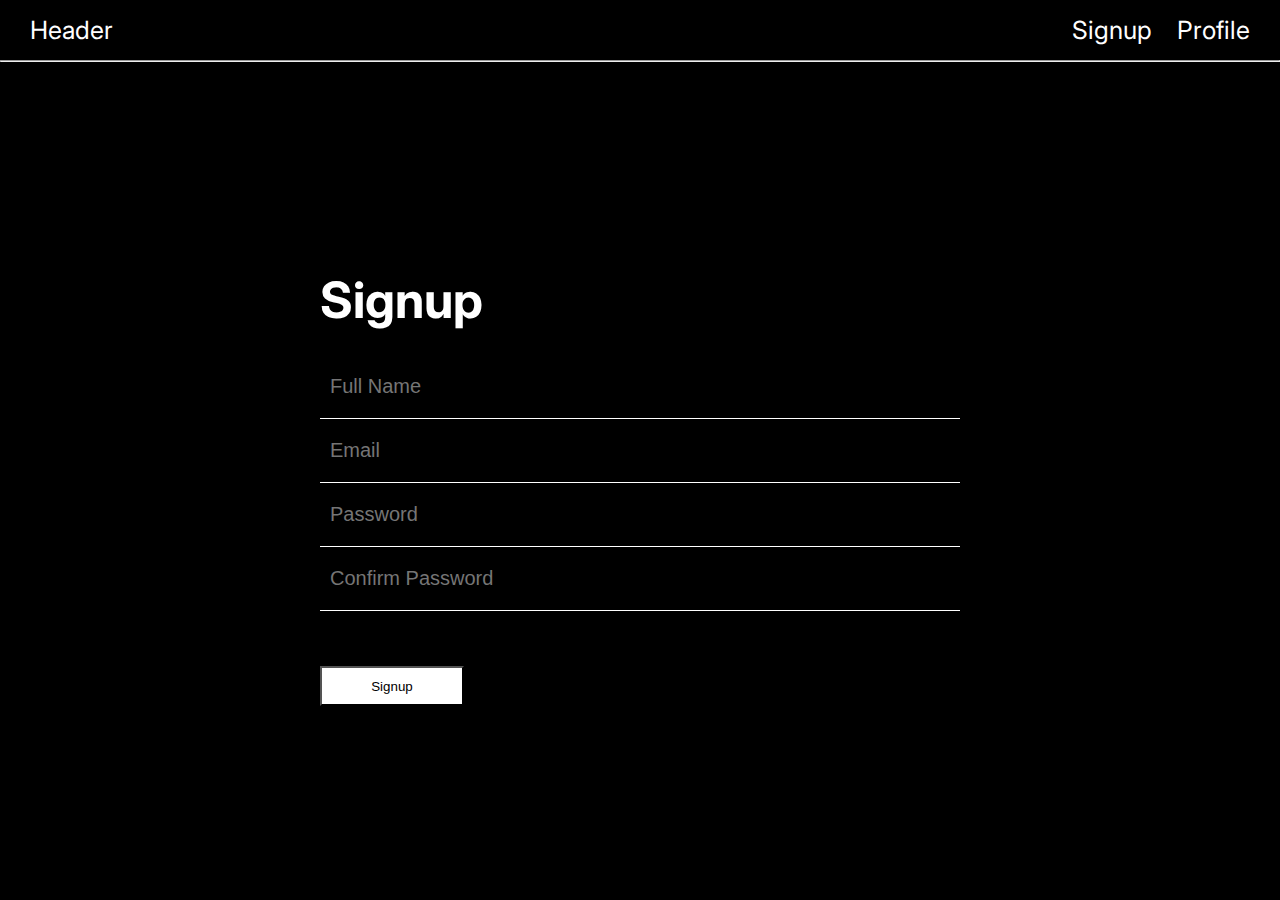
<file: index.html>
<!DOCTYPE html>
<html lang="en">
<head>
    <meta charset="UTF-8">
    <meta http-equiv="X-UA-Compatible" content="IE=edge">
    <meta name="viewport" content="width=device-width, initial-scale=1.0">
    <link rel="stylesheet" href="./style.css">
    <title>Signup Form</title>
</head>
<body>
<div class="main-container">
    <div class="navbar">
        <div class="logo">
                <a href="#">Header</a>
        </div>
        <div class="nav-right">
            <div class="signup"><a href="#">Signup</a></div>
            <div class="profile" id="profile"><a href="#">Profile</a></div>
        </div>
      
    </div>
    
    <hr style="color: #fff;"> <!-- Using for the Under Line -->

<div class="main-body">
  <div class="container">
    <form id="signup-form">
        <h1>Signup</h1>
                    <div class="form-group">
                        <input type="text" name="name" id="name" placeholder="Full Name" >
                    </div>
                    <div class="form-group">
                        <input type="email" name="email" id="email" placeholder="Email" >
                    </div>
                    <div class="form-group">
                        <input type="password" name="password" id="password" placeholder="Password" >
                    </div>
                    <div class="form-group">
                        <input type="password" name="confirmPassword" id="confirmPassword" placeholder="Confirm Password" >
                    </div>
                    <div id="msg" class="form-status"></div>
                    <button id="signup-btn" class="btn" type="submit">Signup</button>


    </form>

  </div>

</div>

</div>
   
<script src="./script.js"></script>
</body>

</html>
</file>
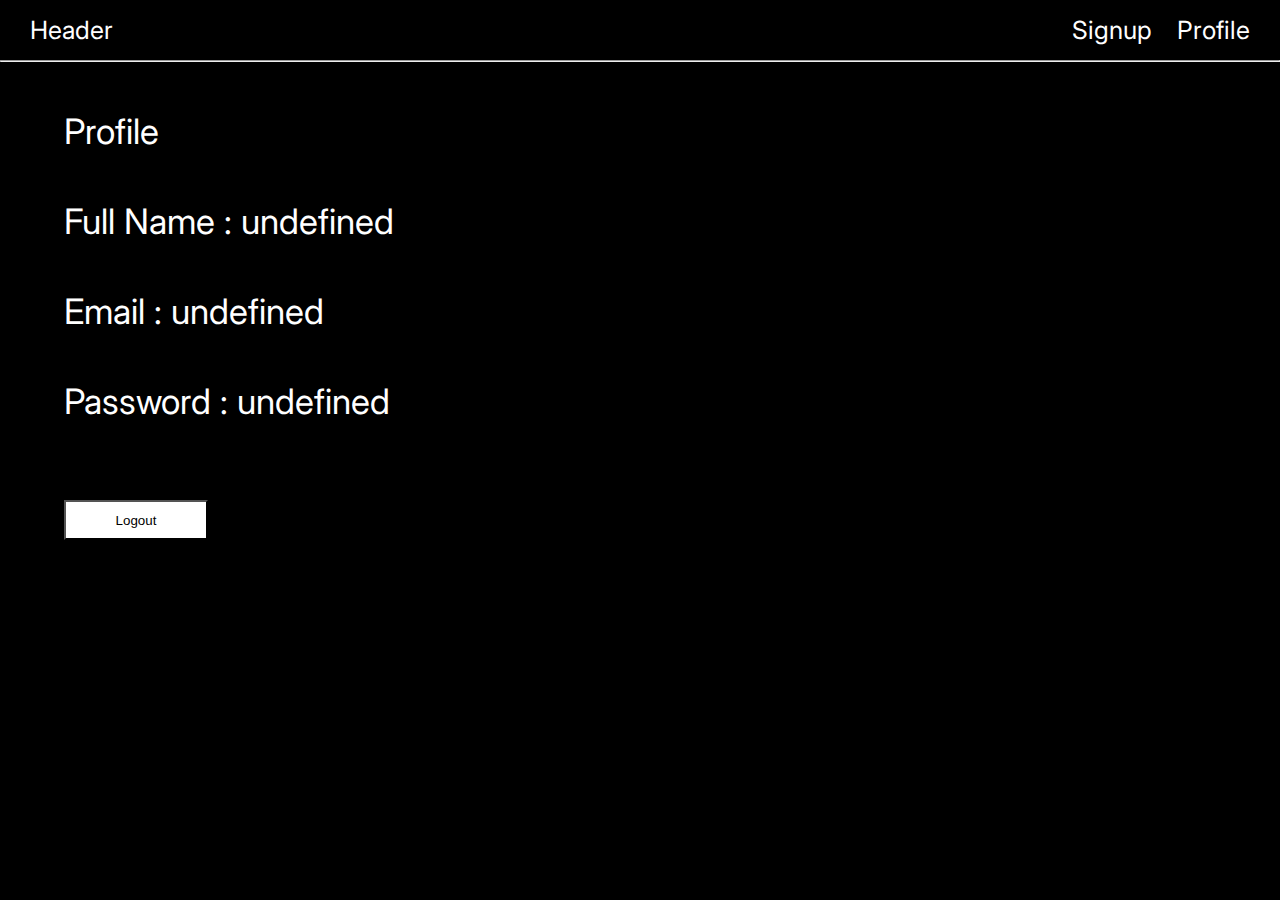
<file: profile/profile.html>
<!DOCTYPE html>
<html lang="en">
<head>
    <meta charset="UTF-8">
    <meta http-equiv="X-UA-Compatible" content="IE=edge">
    <meta name="viewport" content="width=device-width, initial-scale=1.0">
    <link rel="stylesheet" href="./profile.css">
    
    <title>Profile</title>
</head>
<body>
    <div class="main-container">
        <div class="navbar">
            <div class="logo">
                    <a href="#">Header</a>
            </div>
            <div class="nav-right">
                <div class="signup" id="signup"><a href="#">Signup</a></div>
                <div class="profile" id="profile"><a href="#">Profile</a></div>
            </div>
          
        </div>
        <hr style="color: white;"> <!-- Using for the Under Line -->
        
        <div class="main-body">
            <div class="main-content">
                <div class="userDetails">
                    <div class="profile" id="pro">Profile</div>
                    <div id="userFullName"></div>
                    <div id="userEmail"> </div>
                    <div id="userPassword"></div>
                    <div id="success-msg" class="form-status" style="display:none;color:green;">Logout Successfully!</div>
                    <button id="logout" class="btn">Logout</button>
                </div>
            </div>
        </div>



        <script src="./profile.js"></script>
</body>
</html>
</file>
<file: style.css>
@import url('https://fonts.googleapis.com/css2?family=Inter:wght@400;500;600;700&display=swap');
*{
    margin: 0;
    padding: 0;
    box-sizing: border-box;
}

.main-container {
    height: 100vh;
    width: 100%;
    background-color: #000;
    color: #fff;
    font-family: 'Inter', sans-serif;
    
}

.main-container>.navbar a{
    text-decoration: none;
    color: white;
}

.navbar{
    display: flex;
    justify-content: space-between;
    margin: 0px 15px;
    padding: 15px;
    font-size:25px;
    /* border-bottom: 2px solid #fff; */
}

.nav-right{
    display: flex;
    gap: 25px;
}

.main-body{
    position: absolute;
    top: 30%;
    left:25%;
    transition: -50% -50%;
    /* border: 2px solid green; */
    width: 50%;
    min-width: 500px;
    /* padding: 2rem; */
    
}
/* .container{
    height: auto ;
    width: 10rem;   
}
 */

 .form-group{
    border-bottom: 1px solid #fff;
    
    
 }
 .form-group > input{
    outline: none;
    border: none;
    border-bottom: 50px;
    width: 100%;
    background-color: #000;
    padding: 5px;
    color: #fff;
    font-size: 20px;
    padding: 20px 10px;
    
 }
 h1{
    padding-bottom: 25px;
    font-size: 50px
 }
 .btn{
    margin-top: 30px;
    color: #000;
    background-color: #fff;
    width: 9rem;
    height: 2.5rem;
 }
 .form-status{
    padding-top: 25px;
    font-size: 20px;
 /*    display: none; */
 }

 @media only screen and (max-width: 968px) {
    .main-body {
      display: flex;
      flex-direction: column;
        position: absolute;
        top: 10%;
        left:5%;
        width: 90%;
        min-width: 450px;
        /* padding: 2rem; */
    }

  }
</file>
<file: profile/profile.css>
@import url('https://fonts.googleapis.com/css2?family=Inter:wght@400;500;600;700&display=swap');
*{
    margin: 0;
    padding: 0;
    box-sizing: border-box;
}

.main-container {
    height: 100vh;
    width: 100%;
    background-color: #000;
    color: #fff;
    font-family: 'Inter', sans-serif;
    
}

.main-container>.navbar a{
    text-decoration: none;
    color:  #fff;
}

.navbar{
    display: flex;
    justify-content: space-between;
    margin: 0px 15px;
    padding: 15px;
    font-size:25px;
}

.nav-right{
    display: flex;
    gap: 25px;
}

.main-content {
    width: 90%;
    margin: 0 auto;
    padding-top: 3rem;
    
}

.userDetails>div {
    margin-bottom: 3rem;
    font-size: 35px;
}

.btn{
        margin-top: 30px;
        color: #000;
        background-color: #fff;
        width: 9rem;
        height: 2.5rem;

     }

    .userDetails>.form-status{
        padding-top: 25px;
        font-size: 23px;
     /*    display: none; */
     }
    

     @media only screen and (max-width: 968px) {
        .main-body {
          display: flex;
          flex-direction: column;        
            position: absolute;
            top: 10%;
            left:5%;
            width: 90%;
            min-width: 450px;
            /* padding: 2rem; */
            font-size: 30px;
    
      }
    }
</file>
